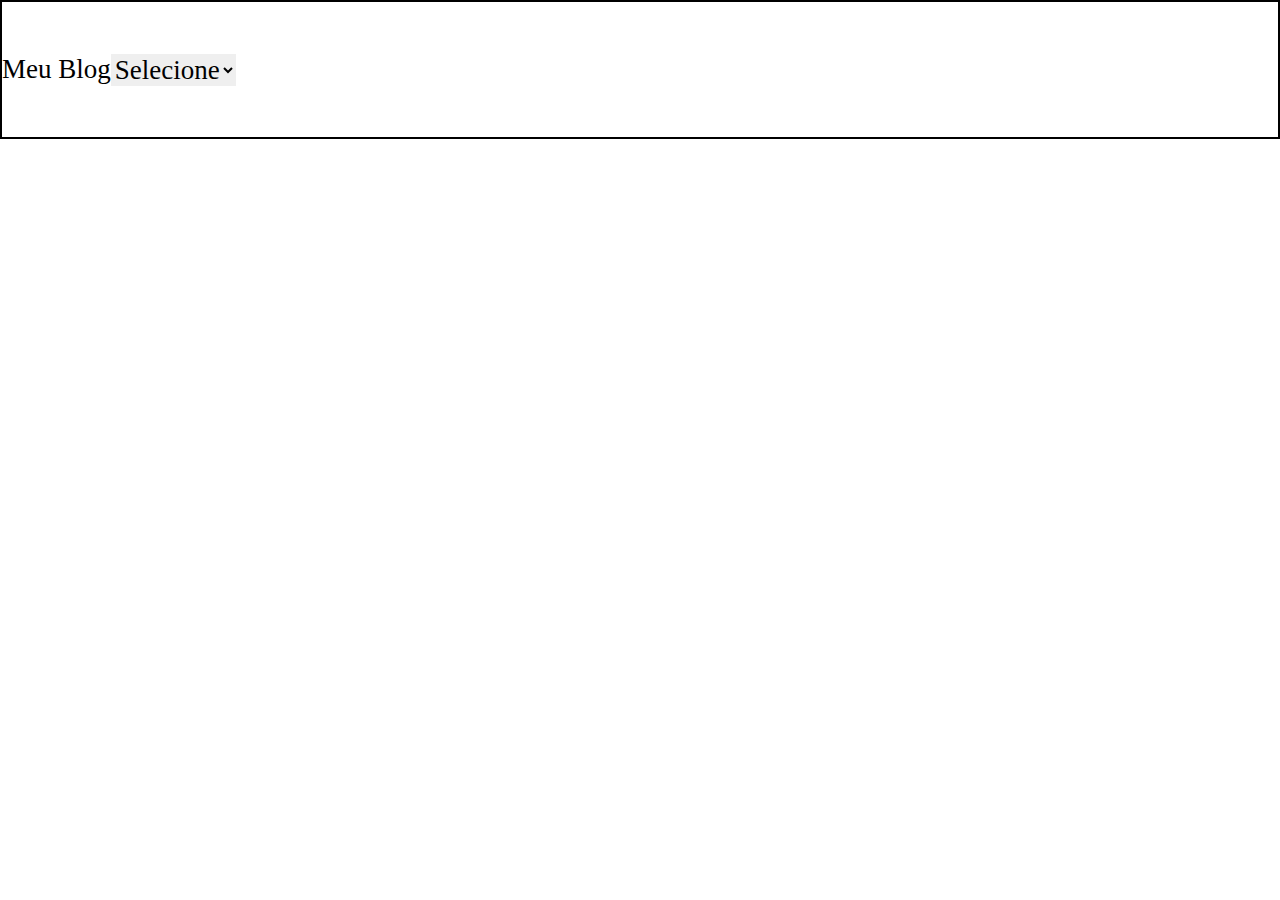
<file: rest_blog/frontend/index.html>
<!DOCTYPE html>
<html>
<head>
    <meta charset="utf-8" />
    <meta http-equiv="X-UA-Compatible" content="IE=edge">
    <title>Meu Blog</title>
    <meta name="viewport" content="width=device-width, initial-scale=1">
    <link rel="stylesheet" type="text/css" media="screen" href="css/main.css" />
</head>

<body>
    <header>
        <div class="navbar">
            <a class="home" href="index.html">Meu Blog</a>
            <select>
                <option>Selecione</option>
            </select>
        </div>
    </header>

    <main>
        
    </main>

    <script src="js/main.js"></script>
</body>
</html>
</file>
<file: rest_blog/frontend/css/main.css>
* {
    margin: 0;
    padding: 0
}

body {
    font-family: Cambria, Cochin, Georgia, Times, 'Times New Roman', serif
}

header {
    display: flex;
    align-items: center;
    justify-content: space-between;
    height: 15vh;
    border: solid 2px black;
}

.navbar {
    display: flex;
    justify-content: center
}

.home {
    text-decoration: none;
    color: black;
    font-size: 3vh;
}

select {
    font-size: 3vh;
    border: none;
    font-family: Cambria, Cochin, Georgia, Times, 'Times New Roman', serif
}

main {
    padding: 0
}
</file>
